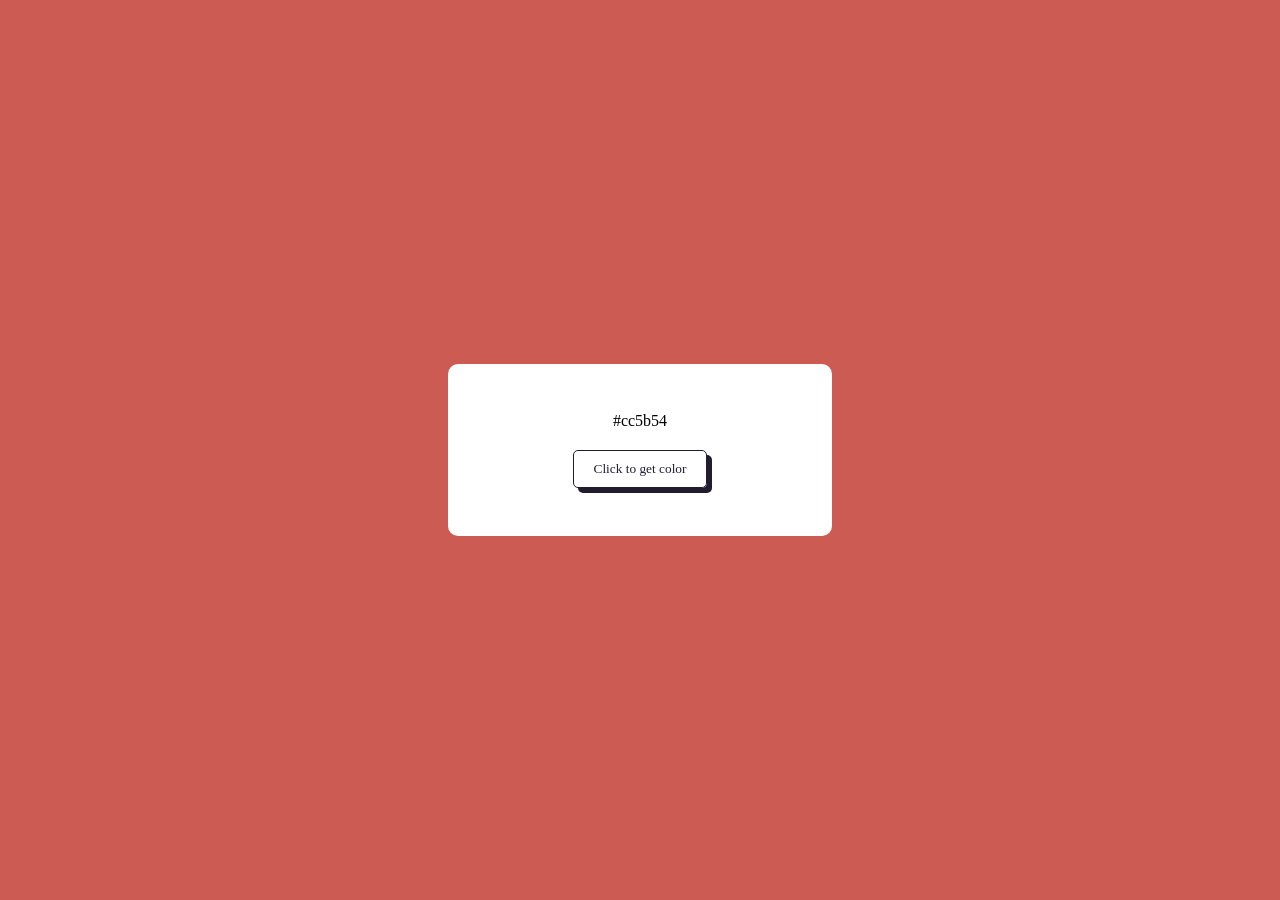
<file: Random-bg Generator/index.html>
<!DOCTYPE html>
<html lang="en">
  <head>
    <meta charset="UTF-8" />
    <meta name="viewport" content="width=device-width, initial-scale=1.0" />
    <title>Random Background Generator (michael)</title>

    <!-- link -->
    <link rel="stylesheet" href="style.css" />

    <!-- js -->
    <script src="script.js" defer></script>
  </head>
  <body>
    <div class="container">
      <p id="color-code"></p>
      <button id="btn">Click to get color</button>
    </div>
  </body>
</html>
</file>
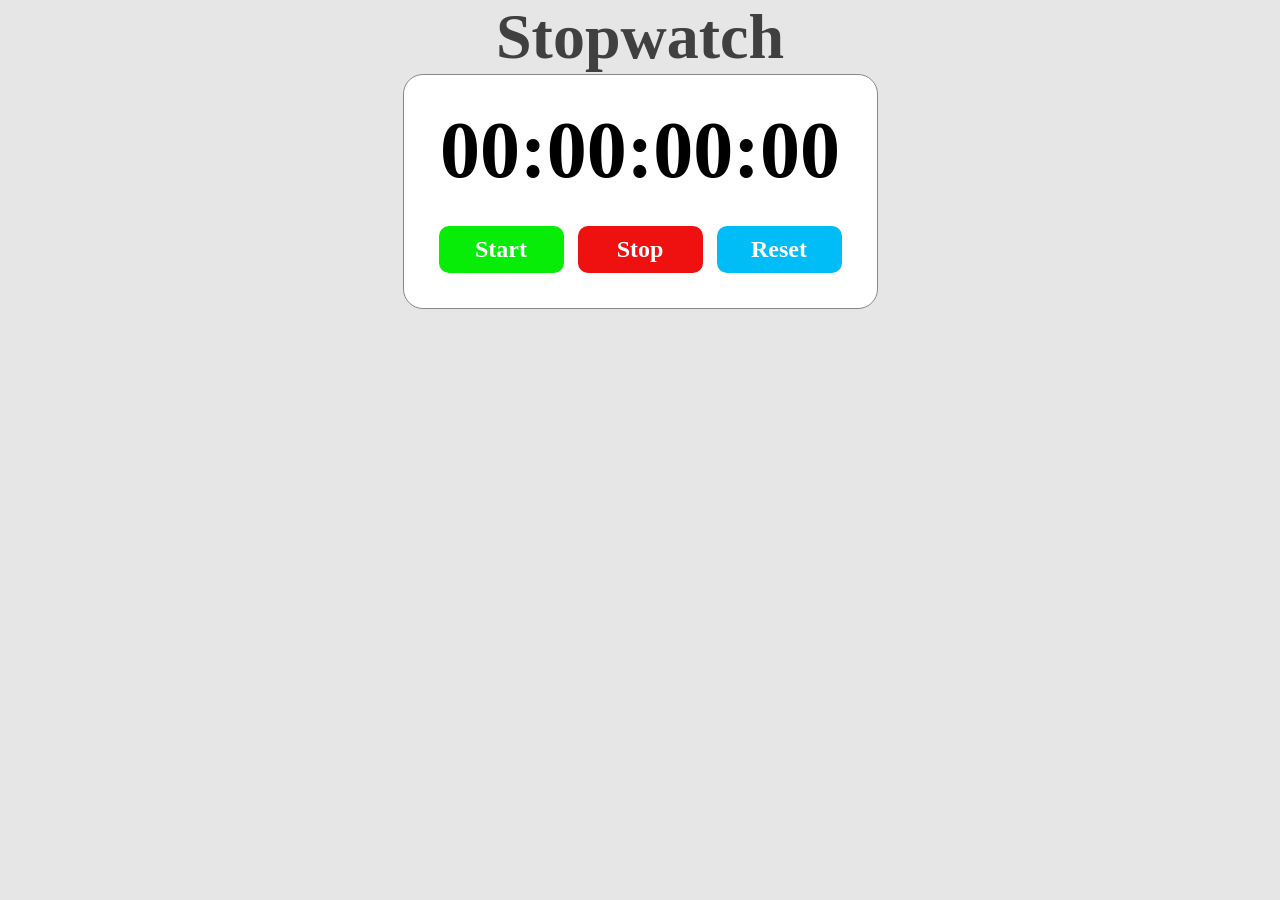
<file: StopWatch/index.html>
<!DOCTYPE html>
<html lang="en">
  <head>
    <meta charset="UTF-8" />
    <meta name="viewport" content="width=device-width, initial-scale=1.0" />
    <title>Amazing StopWatch @michaelmyeko - 2025</title>
    <link rel="stylesheet" href="style.css" />
  </head>
  <body>
    <h1 id="myH1">Stopwatch</h1>

    <div id="container">
      <div id="display">00:00:00:00</div>
      <div id="controls">
        <button id="startBtn" onclick="start()">Start</button>
        <button id="stopBtn" onclick="stop()">Stop</button>
        <button id="resetBtn" onclick="reset()">Reset</button>
      </div>
    </div>

    <script src="script.js"></script>
  </body>
</html>
</file>
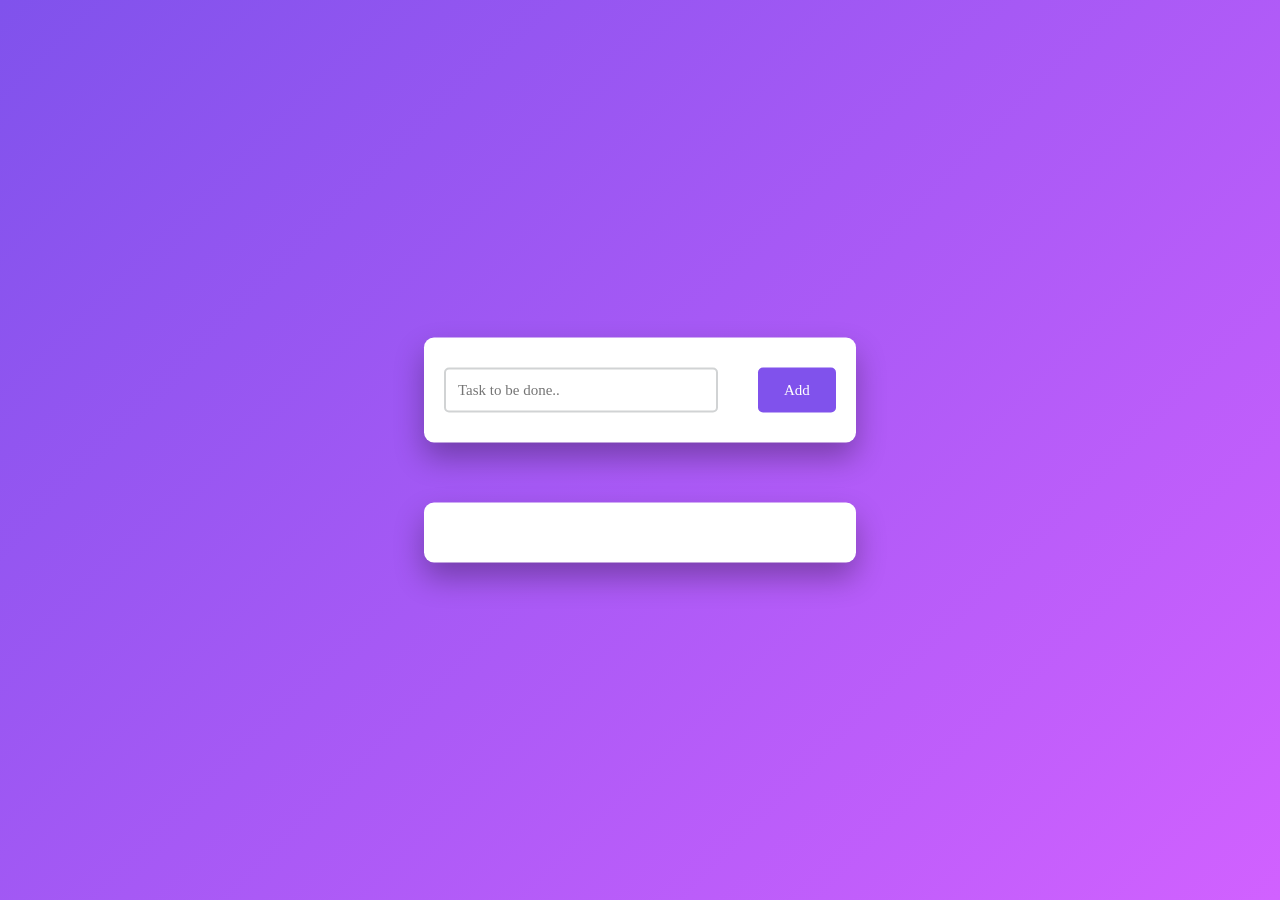
<file: To-do list (js-pro)/index.html>
<!DOCTYPE html>
<html lang="en">
  <head>
    <meta charset="UTF-8" />
    <meta name="viewport" content="width=device-width, initial-scale=1.0" />
    <title>To-do list (michaelmyeko)</title>

    <!-- css -->
    <link rel="stylesheet" href="style.css" />

    <!-- js -->
    <script src="script.js" defer></script>
  </head>
  <body>
    <div class="container">
      <div id="new-task">
        <input type="text" placeholder="Task to be done.." />
        <button id="push">Add</button>
      </div>

      <div id="tasks"></div>
    </div>
  </body>
</html>
</file>
<file: Random-bg Generator/style.css>
* {
  padding: 0;
  margin: 0;
  box-sizing: border-box;
  font-family: "Dank Mono";
  font-weight: 300;
}

body {
  width: 100%;
  height: 100vh;
  position: relative;
  display: flex;
  align-items: center;
  justify-content: center;
}

.container {
  display: flex;
  flex-direction: column;
  padding: 3rem;
  background-color: #fff;
  align-items: center;
  gap: 20px;
  width: 30%;
  border-radius: 10px;
}

.container button {
  padding: 10px 20px;
  cursor: pointer;
  border: 1px solid hsl(251, 23%, 15%);
  background-color: transparent;
  color: hsl(251, 23%, 15%);
  border-radius: 5px;
  box-shadow: 5px 5px hsl(251, 23%, 15%);
  transition: 0.3s cubic-bezier(0.25, 0.46, 0.45, 0.94);
}

.container button:active {
  box-shadow: none;
}

@media (max-width: 574px) {
  .container {
    width: 80%;
  }
}
</file>
<file: StopWatch/style.css>
* {
  padding: 0;
  margin: 0;
  box-sizing: border-box;
  font-family: "Lekton";
}

body {
  display: flex;
  align-items: center;
  flex-direction: column;
  background-color: hsl(0, 0%, 90%);
}

#myH1 {
  font-size: 4rem;
  /* font-family: "Orborn Medium"; */
  color: hsl(0, 0%, 25%);
}

#container {
  display: flex;
  flex-direction: column;
  align-items: center;
  padding: 30px;
  border: 1px solid #888;
  border-radius: 20px;
  background: white;
}

#display {
  font-size: 5rem;
  font-weight: bold;
  color: hsl(0, 0, 30%);
  /* text-shadow: 2px 2px 2px hsla(0, 0%, 0%, 0.75); */
  margin-bottom: 25px;
}

#controls button {
  font-size: 1.5rem;
  font-weight: bold;
  padding: 10px 20px;
  margin: 5px;
  min-width: 125px;
  border: none;
  border-radius: 10px;
  cursor: pointer;
  color: white;
}

#startBtn {
  background-color: hsl(120, 94%, 48%);
}

#resetBtn {
  background-color: rgb(1, 189, 247);
}

#stopBtn {
  background-color: rgb(239, 16, 16);
}
</file>
<file: To-do list (js-pro)/style.css>
*,
*::before,
*::after {
  padding: 0;
  margin: 0;
  box-sizing: border-box;
}

* {
  font-family: Monopack Regular;
  font-weight: 200;
}

:root {
  --base-light: #fff;
}

body {
  height: 100vh;
  background: linear-gradient(135deg, #8052ec, #d161ff);
}

.container {
  /* border: 2px solid var(--base-light); */
  width: 40%;
  position: absolute;
  transform: translate(-50%, -50%);
  top: 50%;
  left: 50%;
  padding: 30px 40px;
  border-radius: 5px;
}

#new-task {
  position: relative;
  background-color: var(--base-light);
  padding: 30px 20px;
  border-radius: 10px;
  box-shadow: 0 15px 30px rgba(0, 0, 0, 0.3);
}

#new-task input {
  width: 70%;
  height: 45px;
  font-size: 15px;
  border: 2px solid #d1d3d4;
  padding: 12px;
  color: #111;
  font-weight: 500;
  border-radius: 5px;
  position: relative;
}

#new-task input:focus {
  outline: none;
  border-color: #8052ec;
}

#new-task button {
  position: relative;
  float: right;
  width: 20%;
  height: 45px;
  border-radius: 5px;
  font-weight: 500;
  font-size: 15px;
  background-color: #8052ec;
  border: none;
  color: var(--base-light);
  cursor: pointer;
}

#tasks {
  background-color: var(--base-light);
  padding: 30px 20px;
  margin-top: 60px;
  border-radius: 10px;
  box-shadow: 0 15px 30px rgba(0, 0, 0, 0.3);
  width: 100%;
  position: relative;
}

.task {
  background-color: var(--base-light);
  height: 50px;
  padding: 5px 10px;
  margin-top: 10px;
  display: flex;
  align-items: center;
  justify-content: space-between;
  border-bottom: 2px solid #d1d3d4;
  cursor: pointer;
  width: 100%;
}

.task span {
  font-size: 15px;
  font-weight: 400;
  width: 100%;
}

.task button {
  background-color: #8052ec;
  color: var(--base-light);
  height: 100%;
  width: 40px;
  border-radius: 5px;
  border: none;
  cursor: pointer;
}

.completed span {
  text-decoration: line-through;
  color: gray;
}
</file>
